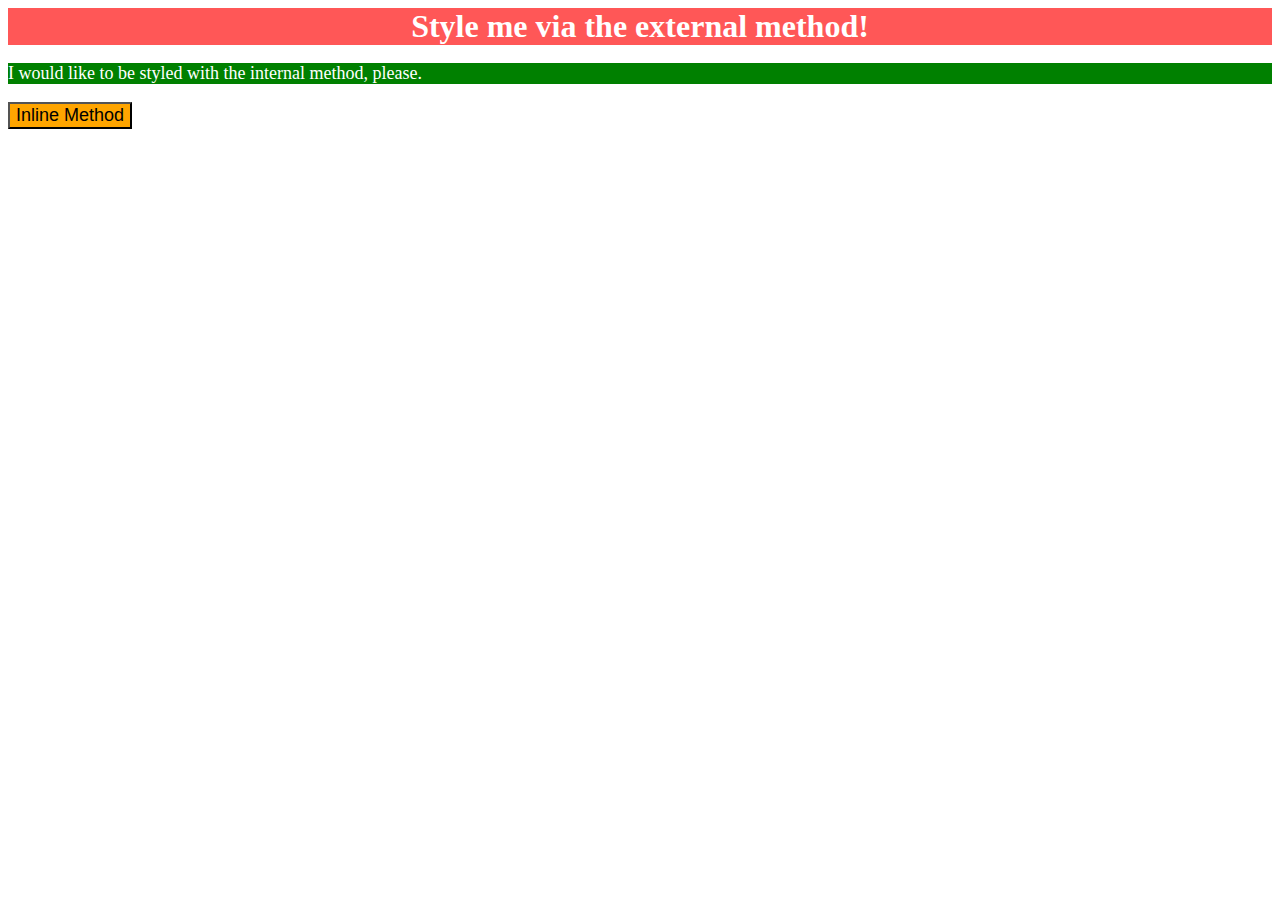
<file: foundations/intro-to-css/01-css-methods/index.html>
<!DOCTYPE html>
<html lang="en">
  <head>
    <meta charset="UTF-8">
    <meta http-equiv="X-UA-Compatible" content="IE=edge">
    <meta name="viewport" content="width=device-width, initial-scale=1.0">
    <title>Methods for Adding CSS</title>
    <link rel="stylesheet" href="style.css">
    <style>
      p {
        background-color: green;
        color: white;
        font-size: 18px;
      }
    </style>
  </head>
  <body>
    <div>Style me via the external method!</div>
    <p>I would like to be styled with the internal method, please.</p>
    <button style="background-color: orange; font-size: 18px;">Inline Method</button>
  </body>
</html>
</file>
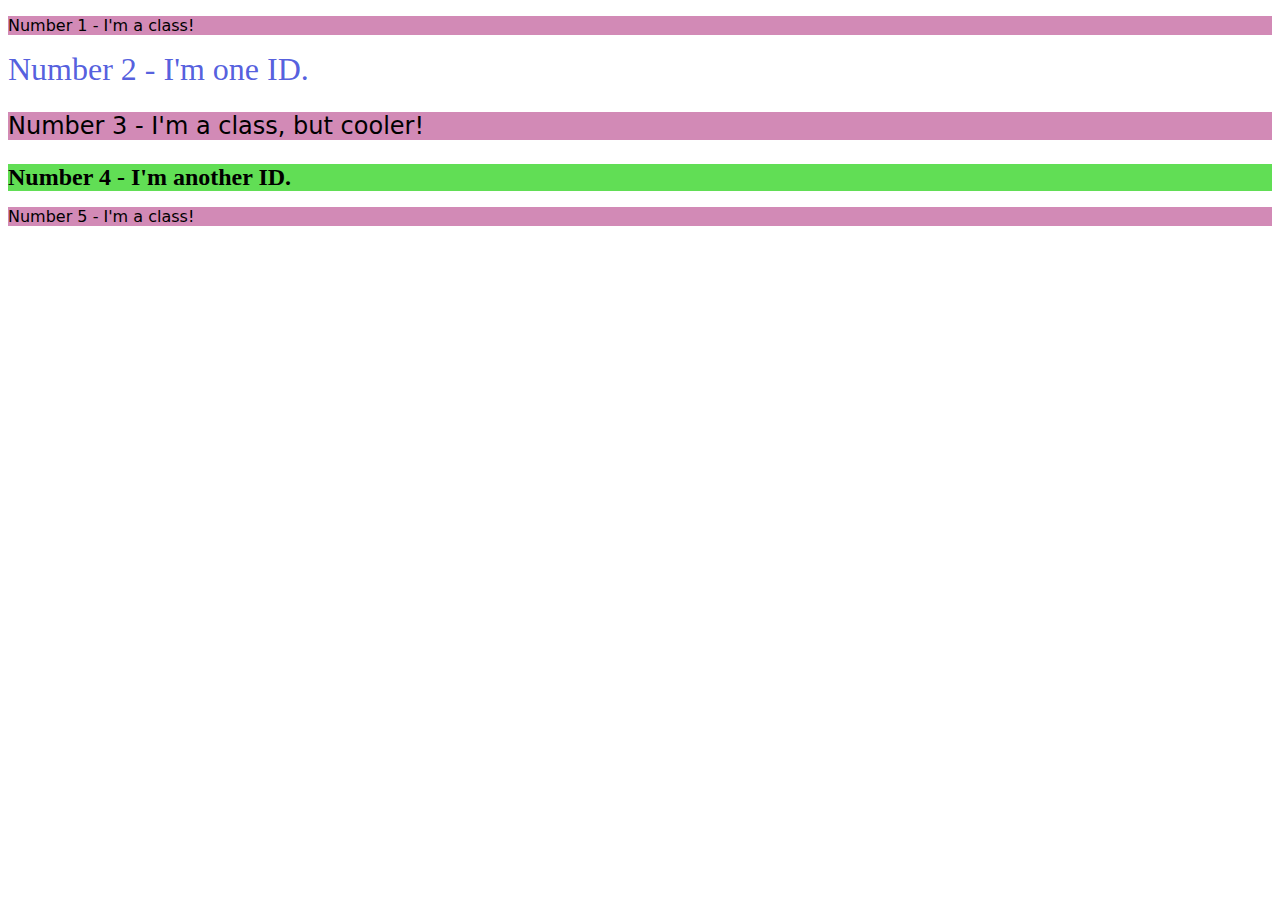
<file: foundations/intro-to-css/02-class-id-selectors/index.html>
<!DOCTYPE html>
<html lang="en">
  <head>
    <meta charset="UTF-8">
    <meta http-equiv="X-UA-Compatible" content="IE=edge">
    <meta name="viewport" content="width=device-width, initial-scale=1.0">
    <title>Class and ID Selectors</title>
    <link rel="stylesheet" href="style.css">
  </head>
  <body>
    <p class="odd">Number 1 - I'm a class!</p>
    <div id="two">Number 2 - I'm one ID.</div>
    <p class="odd different-font">Number 3 - I'm a class, but cooler!</p>
    <div id="four">Number 4 - I'm another ID.</div>
    <p class="odd">Number 5 - I'm a class!</p>
  </body>
</html>
</file>
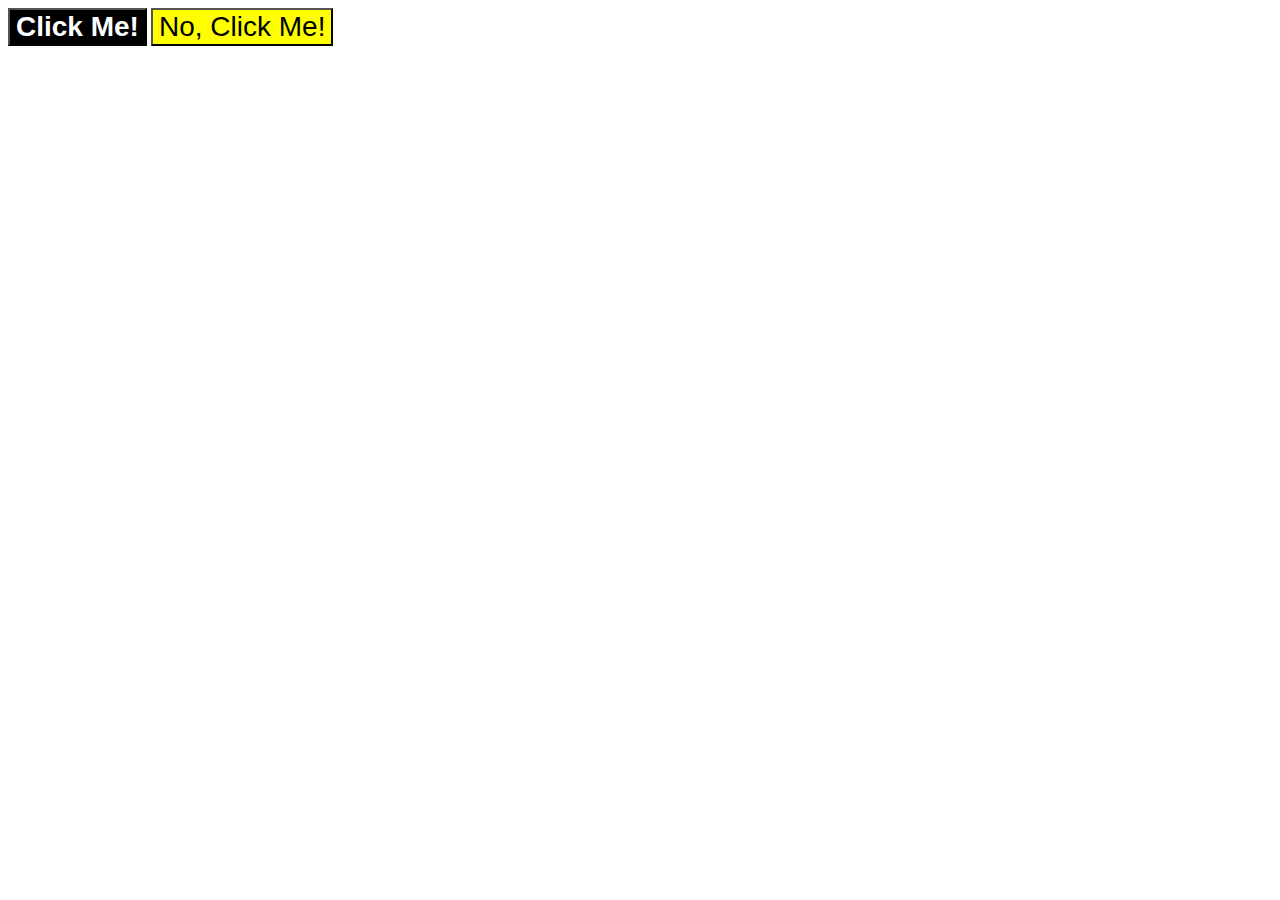
<file: foundations/intro-to-css/03-grouping-selectors/index.html>
<!DOCTYPE html>
<html lang="en">
  <head>
    <meta charset="UTF-8">
    <meta http-equiv="X-UA-Compatible" content="IE=edge">
    <meta name="viewport" content="width=device-width, initial-scale=1.0">
    <title>Grouping Selectors</title>
    <link rel="stylesheet" href="style.css">
  </head>
  <body>
    <button class="first">Click Me!</button>
    <button class="second">No, Click Me!</button>
  </body>
</html>
</file>
<file: foundations/intro-to-css/01-css-methods/style.css>
div {
    color: rgba(255, 255, 255, 1);
    background-color: rgba(255, 0, 0, 0.658);
    font-size: 32px;
    text-align: center;
    font-weight: 700;
}
</file>
<file: foundations/intro-to-css/02-class-id-selectors/style.css>
.odd {
    background-color: rgba(204, 124, 173, 0.89);
    font-family: Verdana, "DejaVu Sans", sans-serif;
}

.different-font {
    font-size: 24px;
}

#two {
    color: rgba(64, 75, 218, 0.89);
    font-size: 32px;
}

#four {
    background-color: rgba(77, 218, 64, 0.89);
    font-size: 24px;
    font-weight: 700;
}
</file>
<file: foundations/intro-to-css/03-grouping-selectors/style.css>
/* Shared styles */
.first, .second {
    font-size: 28px;
    font-family: Helvetica, "Times New Roman", sans-serif;
  }
  
  .first {
    font-weight: 700;
    background-color: black;
    color: white;
  }

  .second {
    background-color: yellow;
  }
</file>
